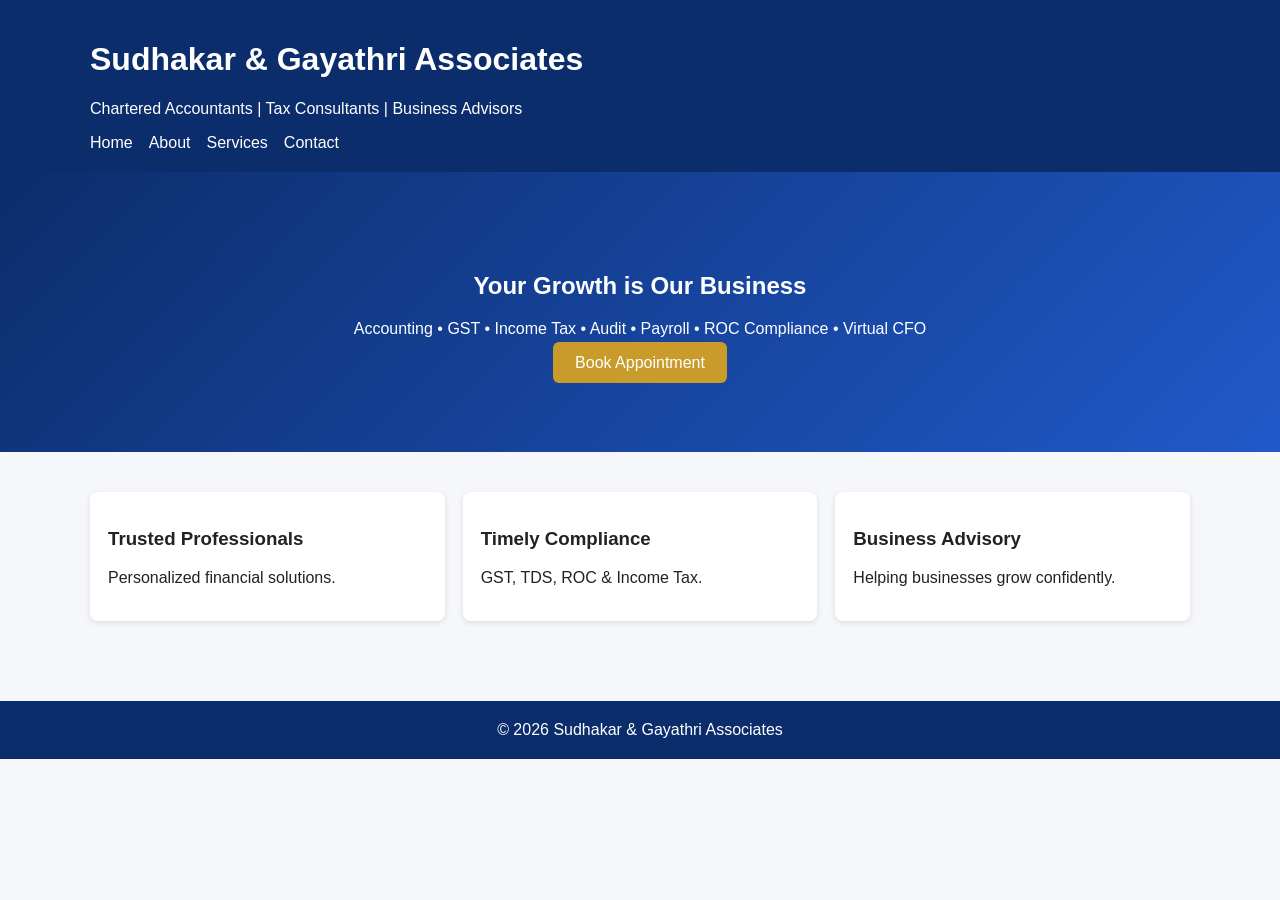
<file: index.html>
<!doctype html><html><head><meta charset="utf-8"><meta name="viewport" content="width=device-width,initial-scale=1">
<title>Sudhakar & Gayathri Associates</title><link rel="stylesheet" href="style.css"></head><body>
<header><div class="wrap"><h1>Sudhakar & Gayathri Associates</h1><p>Chartered Accountants | Tax Consultants | Business Advisors</p>
<nav><a href="index.html">Home</a><a href="about.html">About</a><a href="services.html">Services</a><a href="contact.html">Contact</a></nav></div></header>
<section class="hero"><div class="wrap"><h2>Your Growth is Our Business</h2>
<p>Accounting • GST • Income Tax • Audit • Payroll • ROC Compliance • Virtual CFO</p>
<a class="btn" href="contact.html">Book Appointment</a></div></section>
<section class="wrap cards">
<div><h3>Trusted Professionals</h3><p>Personalized financial solutions.</p></div>
<div><h3>Timely Compliance</h3><p>GST, TDS, ROC & Income Tax.</p></div>
<div><h3>Business Advisory</h3><p>Helping businesses grow confidently.</p></div>
</section><footer>© 2026 Sudhakar & Gayathri Associates</footer></body></html>
</file>
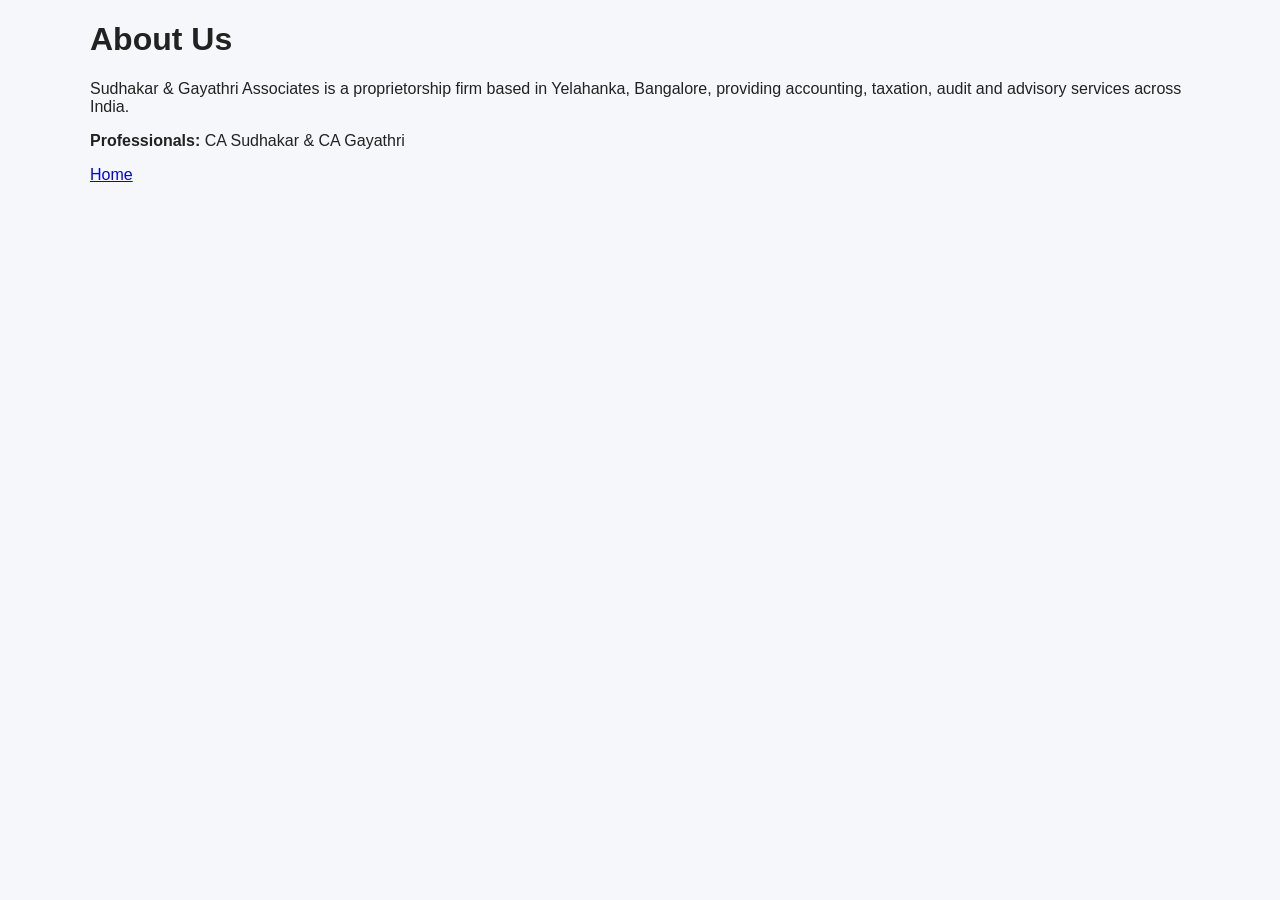
<file: about.html>
<!doctype html><html><head><title>About</title><link rel="stylesheet" href="style.css"></head><body><div class="wrap"><h1>About Us</h1><p>Sudhakar & Gayathri Associates is a proprietorship firm based in Yelahanka, Bangalore, providing accounting, taxation, audit and advisory services across India.</p><p><strong>Professionals:</strong> CA Sudhakar & CA Gayathri</p><a href="index.html">Home</a></div></body></html>
</file>
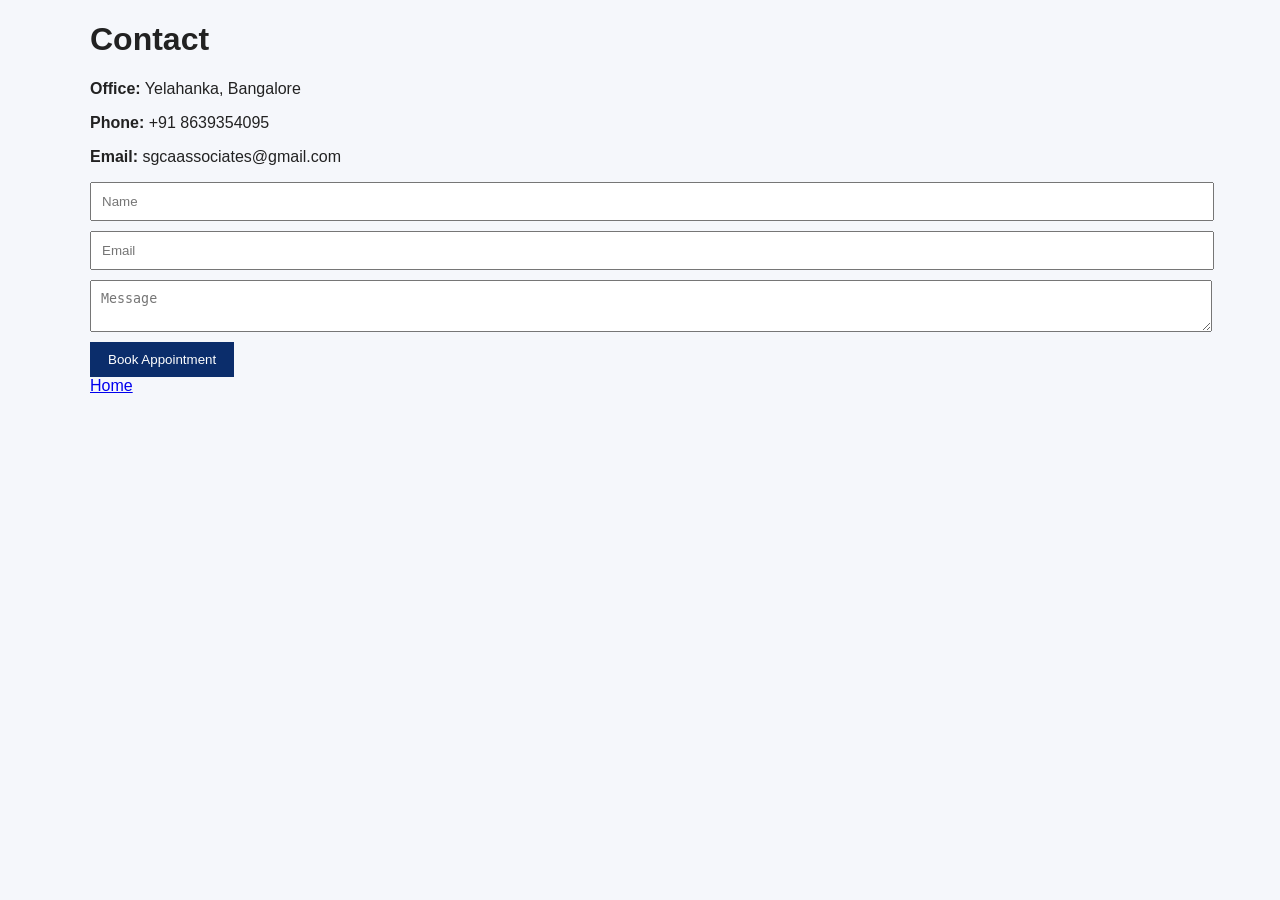
<file: contact.html>
<!doctype html><html><head><title>Contact</title><link rel="stylesheet" href="style.css"></head><body><div class="wrap"><h1>Contact</h1><p><b>Office:</b> Yelahanka, Bangalore</p><p><b>Phone:</b> +91 8639354095</p><p><b>Email:</b> sgcaassociates@gmail.com</p>
<form><input placeholder="Name"><input placeholder="Email"><textarea placeholder="Message"></textarea><button>Book Appointment</button></form><a href="index.html">Home</a></div></body></html>
</file>
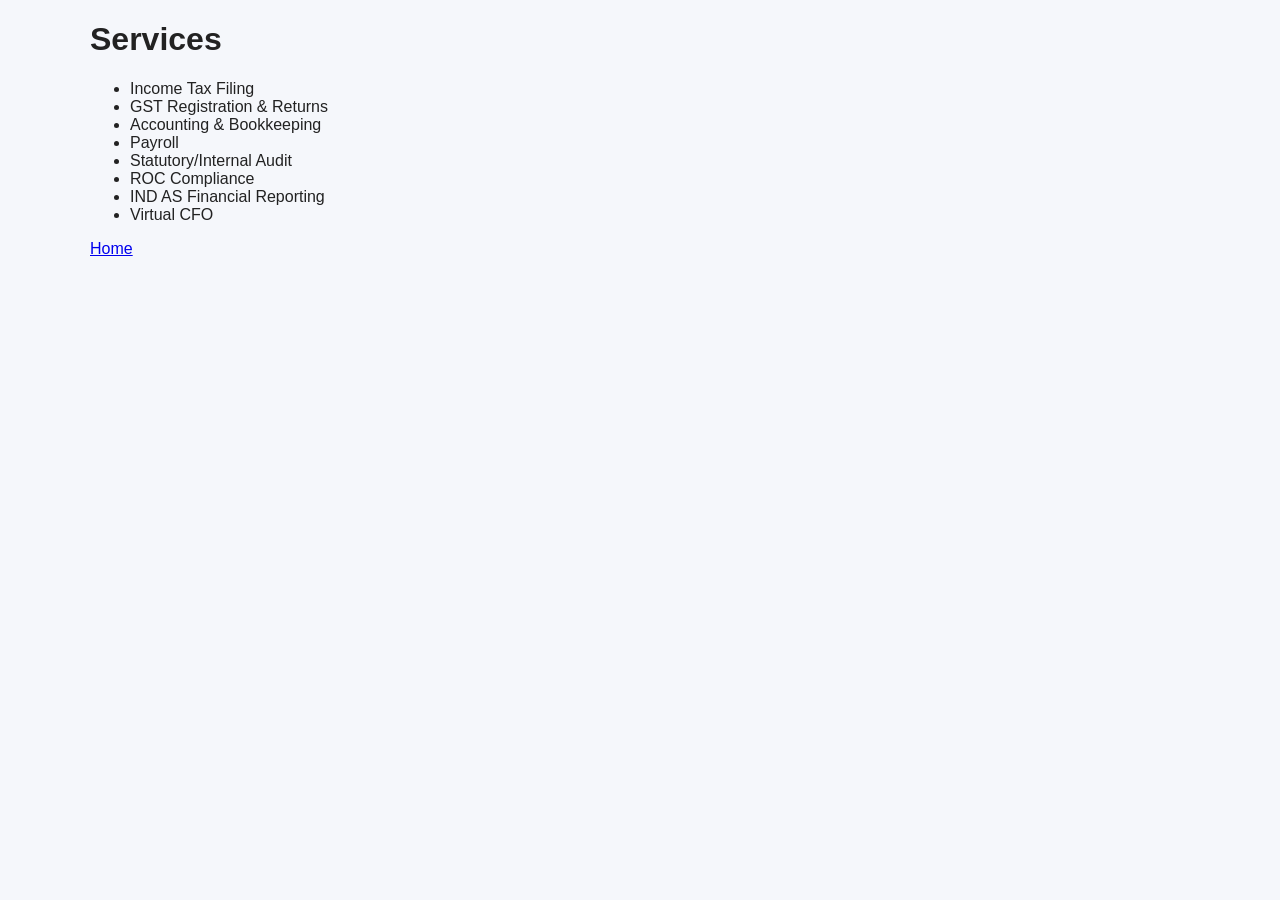
<file: services.html>
<!doctype html><html><head><title>Services</title><link rel="stylesheet" href="style.css"></head><body><div class="wrap"><h1>Services</h1><ul><li>Income Tax Filing</li><li>GST Registration & Returns</li><li>Accounting & Bookkeeping</li><li>Payroll</li><li>Statutory/Internal Audit</li><li>ROC Compliance</li><li>IND AS Financial Reporting</li><li>Virtual CFO</li></ul><a href="index.html">Home</a></div></body></html>
</file>
<file: style.css>
body{font-family:Arial,sans-serif;margin:0;background:#f5f7fb;color:#222}header{background:#0b2d6b;color:#fff;padding:20px}nav a{color:#fff;margin-right:16px;text-decoration:none}.wrap{width:90%;max-width:1100px;margin:auto}.hero{background:linear-gradient(135deg,#0b2d6b,#2159c9);color:#fff;padding:80px 0;text-align:center}.btn{background:#c89b2b;color:#fff;padding:12px 22px;text-decoration:none;border-radius:6px}.cards{display:grid;grid-template-columns:repeat(auto-fit,minmax(220px,1fr));gap:18px;padding:40px 0}.cards div{background:#fff;padding:18px;border-radius:8px;box-shadow:0 2px 6px rgba(0,0,0,.1)}footer{text-align:center;background:#0b2d6b;color:#fff;padding:20px;margin-top:40px}input,textarea{display:block;width:100%;padding:10px;margin:10px 0}button{padding:10px 18px;background:#0b2d6b;color:#fff;border:none}
</file>
